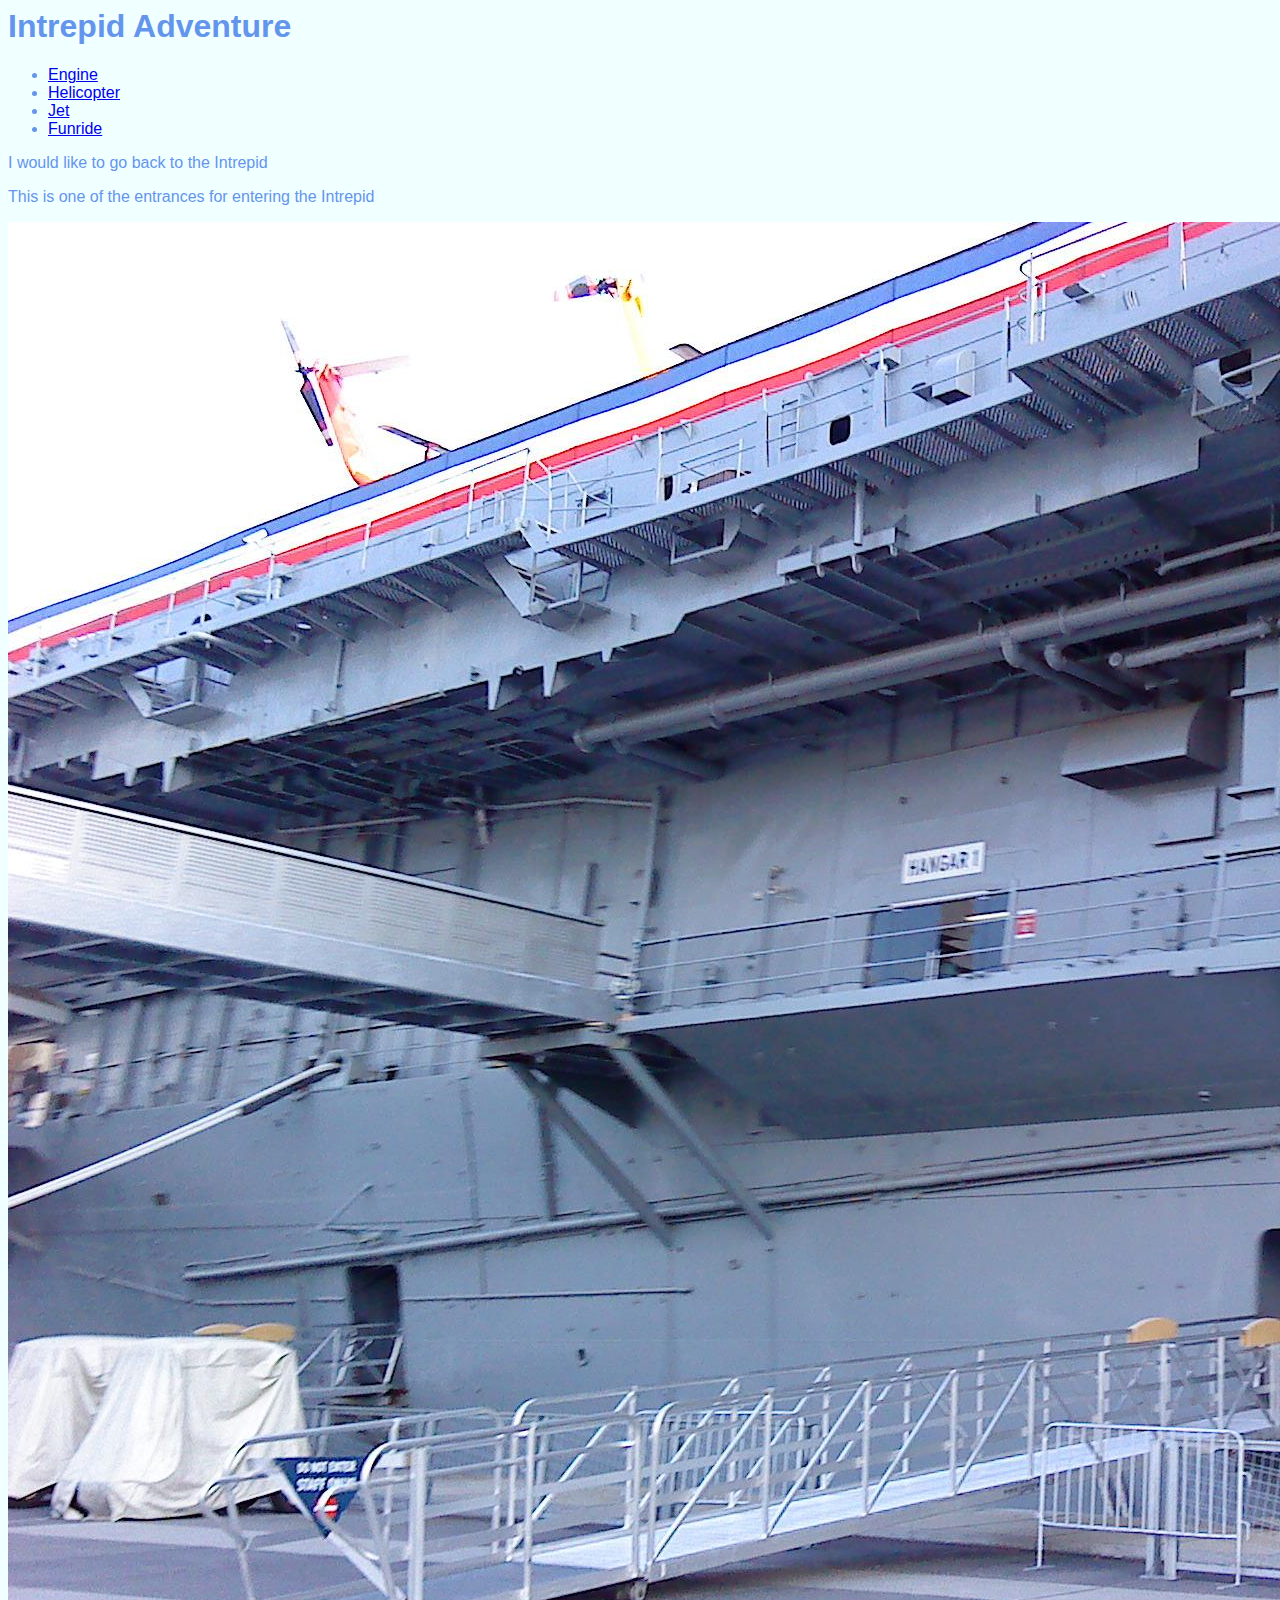
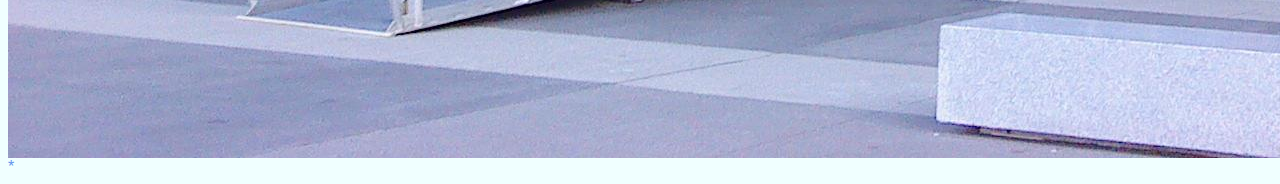
<file: index.html>
<html>
    <head>
        <title>Intrepid Adventure</title>
        <link rel="stylesheet" href="styles.css" type=text/css> 
    </head>
    <body>
        <h1>Intrepid Adventure</h1>
        <ul>
        <li><a href="page2.html">Engine</a></li>
        <li><a href="page3.html">Helicopter</a></li>
        <li><a href="page4.html">Jet</a></li>
        <li><a href="page5.html">Funride</a></li>
        </ul>
        <p>I would like to go back to the Intrepid</p>
        <p>This is one of the entrances for entering the Intrepid</p>
        <img src="Intrepid.jpg">
        
        
    </body>*
        
</html>
</file>
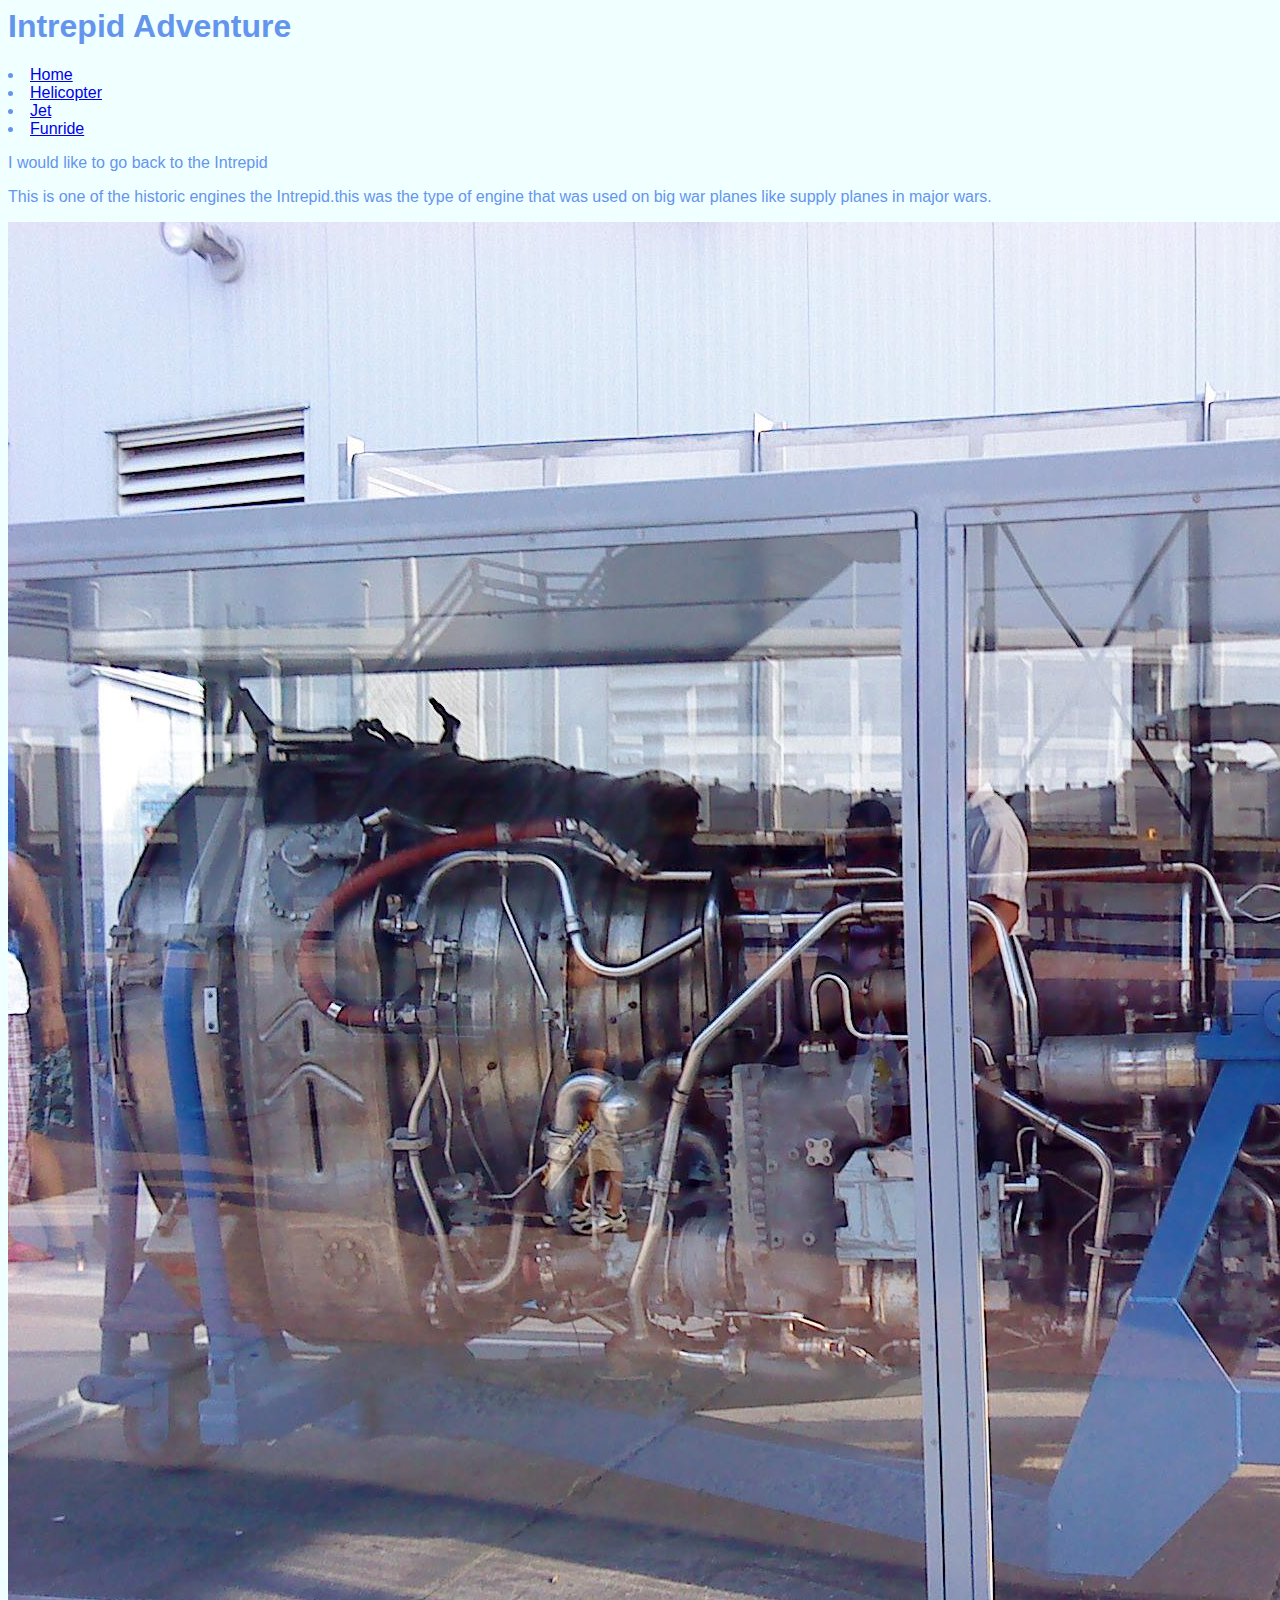
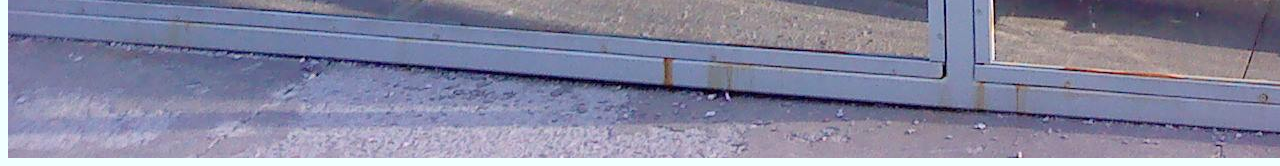
<file: page2.html>
<html>
    <head>
        <title>Intrepid Adventure</title>
        <link rel="stylesheet" href="styles.css" type=text/css> 
    </head>
    <body>
        <h1>Intrepid Adventure</h1>
           <li><a href="index.html">Home</a></li>
        <li><a href="page3.html">Helicopter</a></li>
        <li><a href="page4.html">Jet</a></li>
        <li><a href="page5.html">Funride</a></li>
        <p>I would like to go back to the Intrepid</p>
        <p>This is one of the historic engines the Intrepid.this was the type of engine that was used on big war planes like supply planes in major wars.</p>
        <img src="engine.jpg">
     
    </body>
        
</html>
</file>
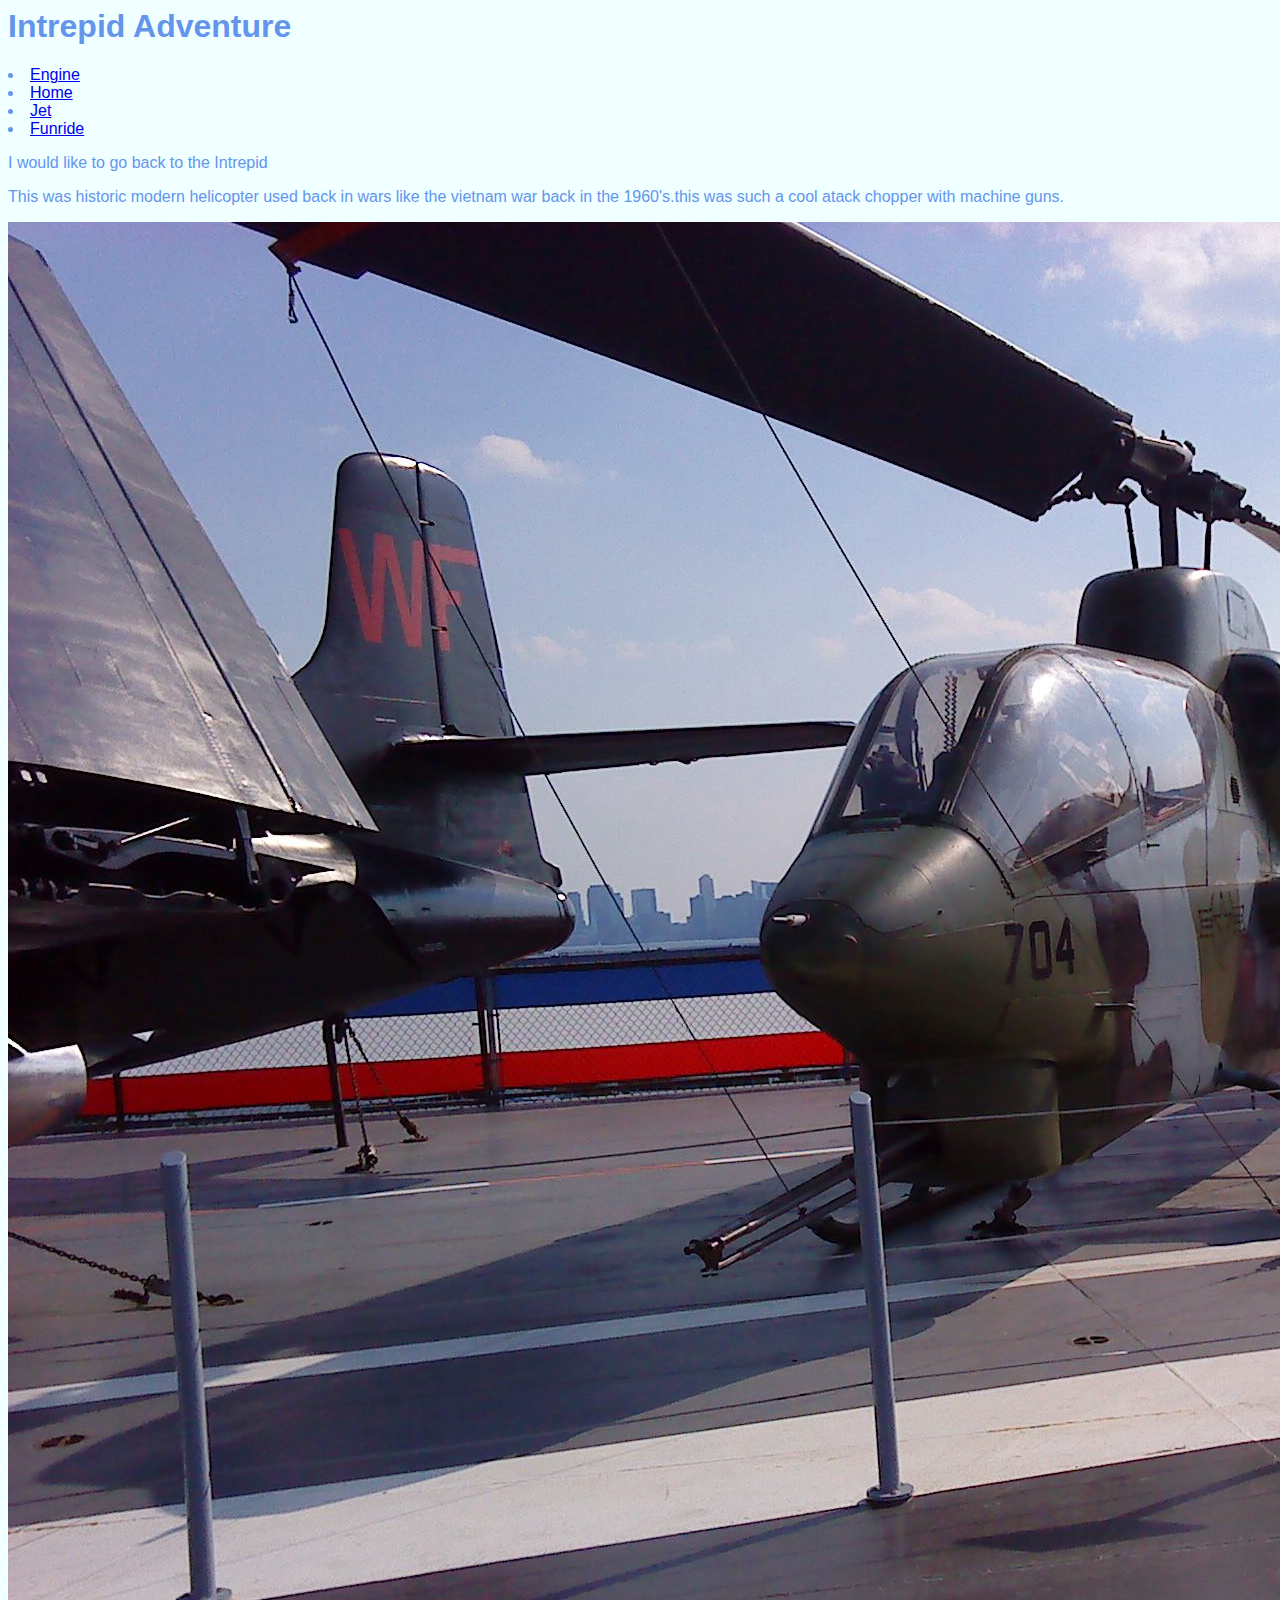
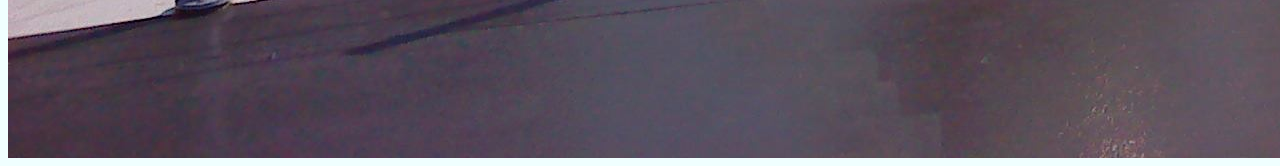
<file: page3.html>
<html>
    <head>
        <title>Intrepid Adventure</title>
        <link rel="stylesheet" href="styles.css" type=text/css> 
    </head>
    <body>
        <h1>Intrepid Adventure</h1>
        <li><a href="page2.html">Engine</a></li>
        <li><a href="index.html">Home</a></li>
        <li><a href="page4.html">Jet</a></li>
        <li><a href="page5.html">Funride</a></li>
        <p>I would like to go back to the Intrepid</p>
        <p>This was historic modern helicopter used back in wars like the vietnam war back in the 1960's.this was such a cool atack chopper with machine guns. </p>
        <img src="helicopter..jpg">
         
    </body>
        
</html>
</file>
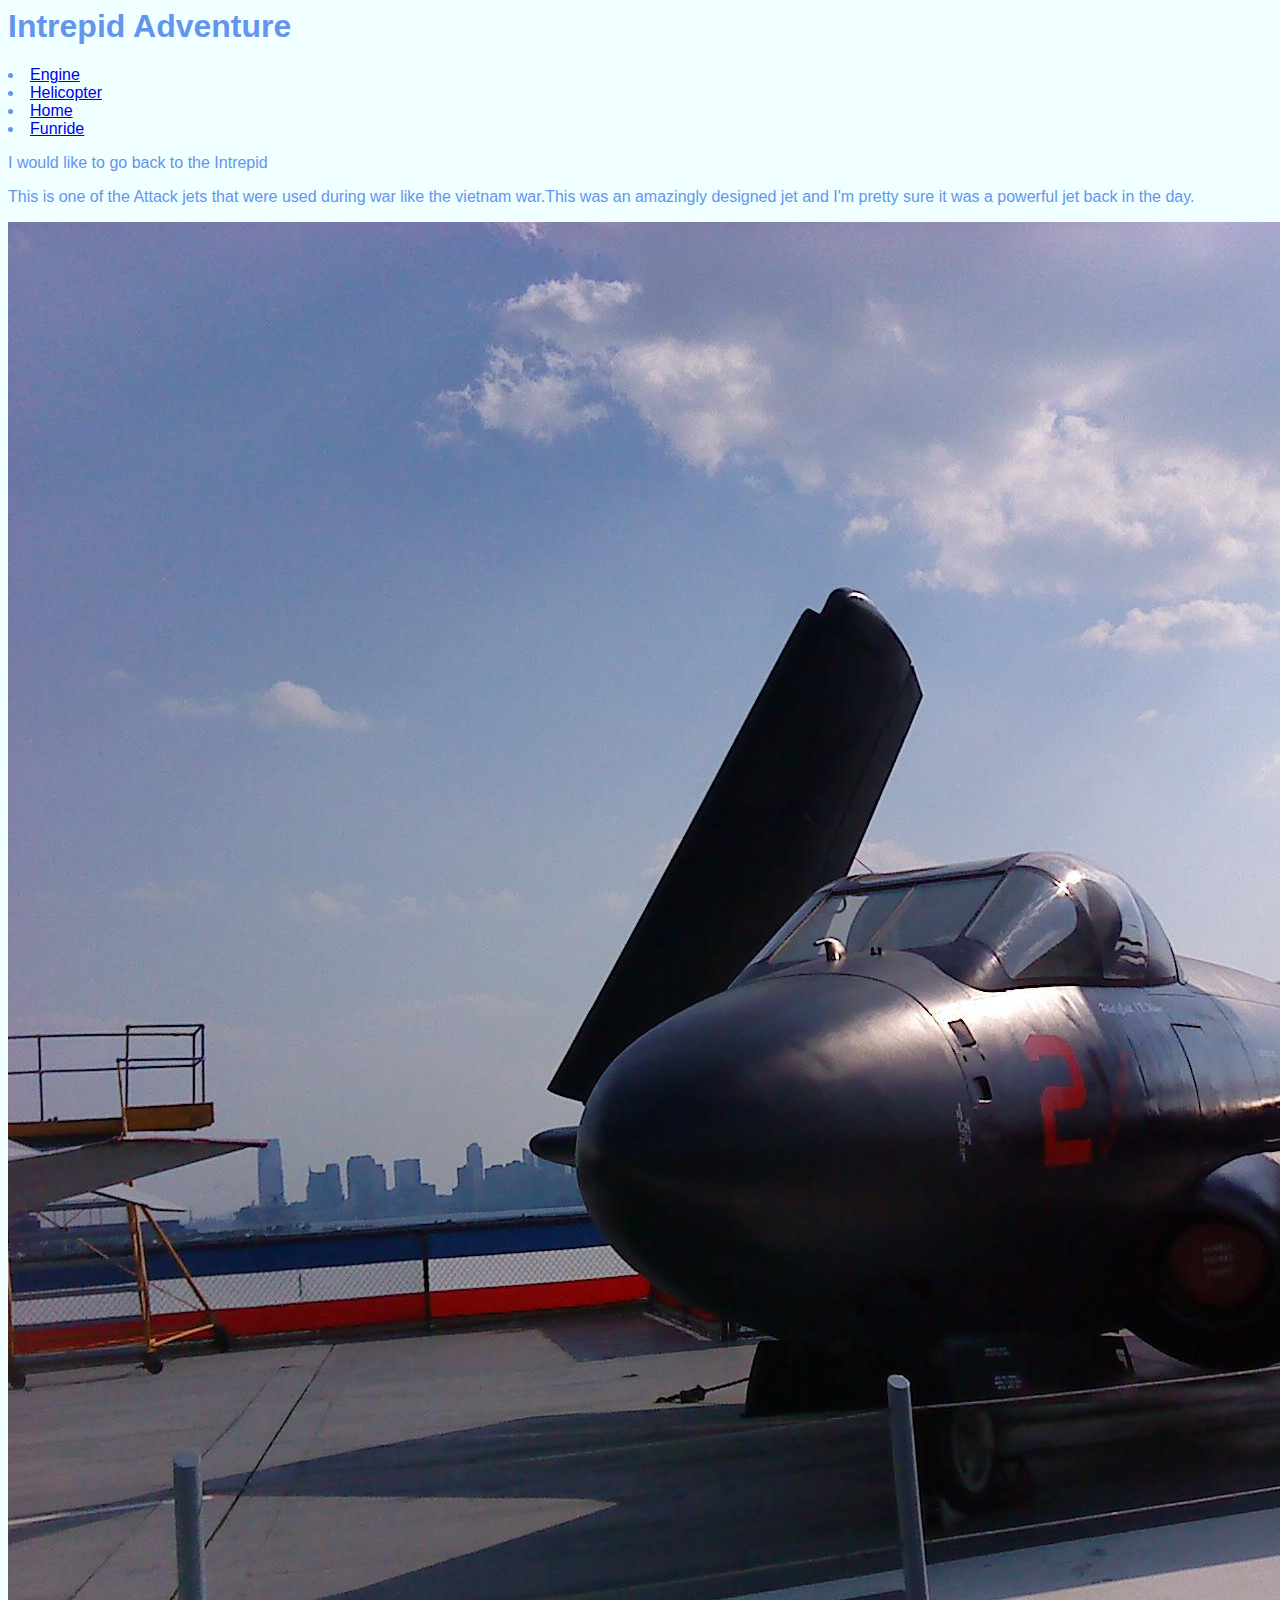
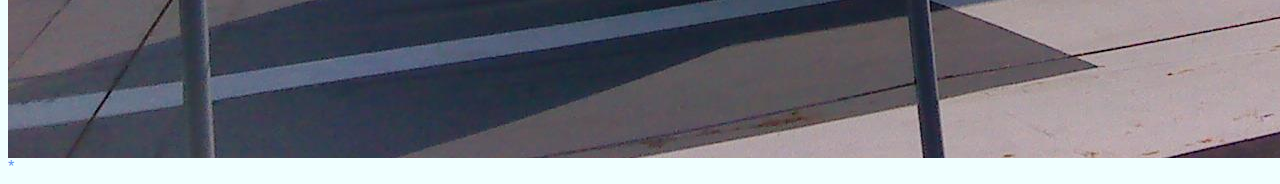
<file: page4.html>
<html>
    <head>
        <title>Intrepid Adventure</title>
        <link rel="stylesheet" href="styles.css" type=text/css> 
    </head>
    <body>
        <h1>Intrepid Adventure</h1>
        <li><a href="page2.html">Engine</a></li>
        <li><a href="page3.html">Helicopter</a></li>
        <li><a href="index.html">Home</a></li>
        <li><a href="page5.html">Funride</a></li>
        <p>I would like to go back to the Intrepid</p>
        <p>This is one of the Attack jets that were used during war like the vietnam war.This was an amazingly designed jet and I'm pretty sure it was a powerful jet back in the day.</p>
        <img src="Jet.jpg">
         
    </body>*
        
</html>
</file>
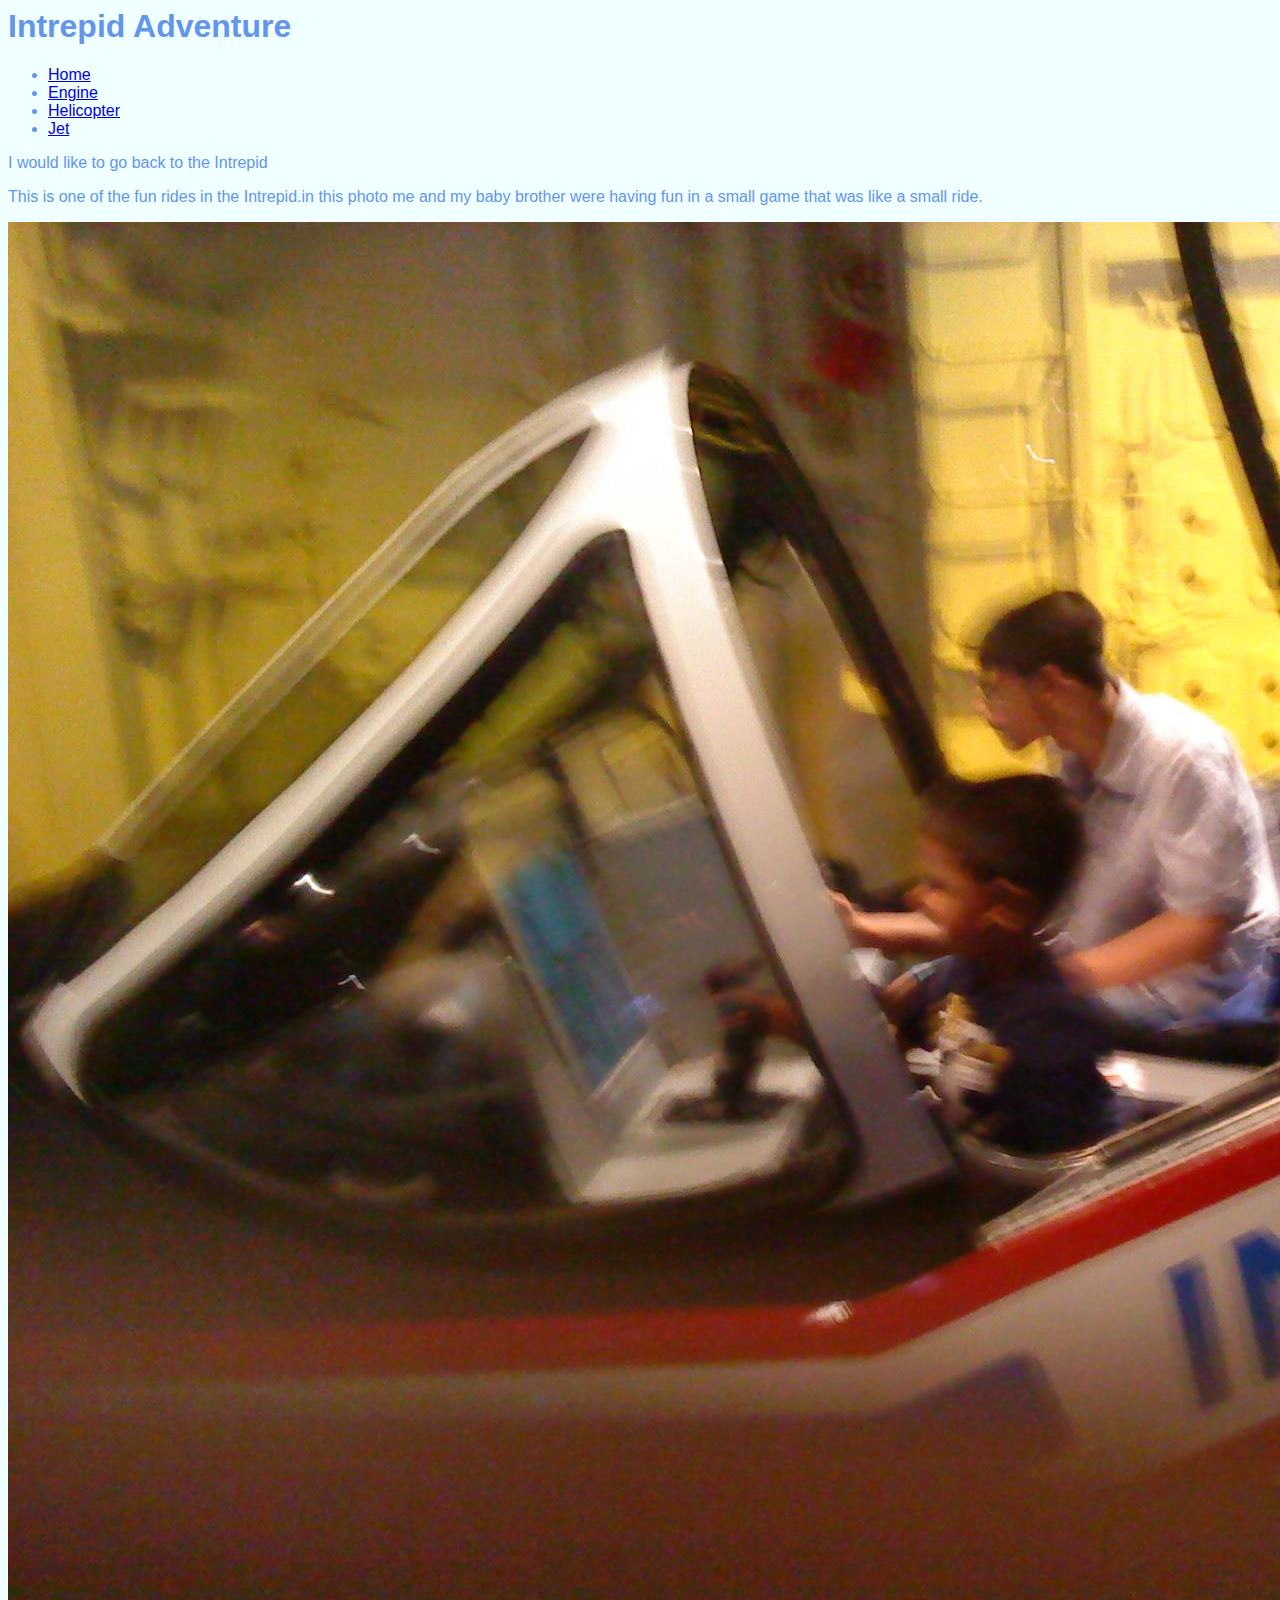
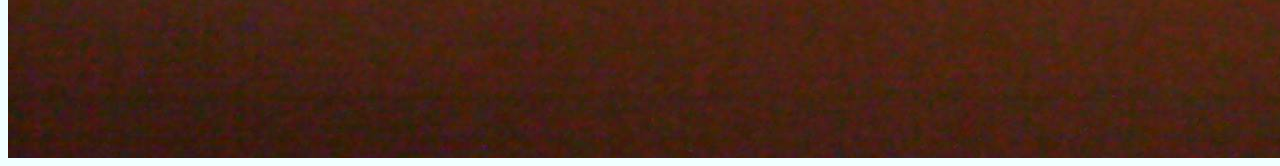
<file: page5.html>
<html>
    <head>
        <title>Intrepid Adventure</title>
        <link rel="stylesheet" href="styles.css" type=text/css> 
    </head>
    <body>
        <h1>Intrepid Adventure</h1>
        <ul>
        <li><a href="index.html">Home</a></li>
         <li><a href="page2.html">Engine</a></li>
        <li><a href="page3.html">Helicopter</a></li>
        <li><a href="page4.html">Jet</a></li>
            </ul>
        <p>I would like to go back to the Intrepid</p>
        <p>This is one of the fun rides in the Intrepid.in this photo me and my baby brother were having fun in a small game that was like a small ride.</p>
        <img src="funride.jpg">
        
    </body>
        
</html>
</file>
<file: styles.css>
body{
    font-family: Ariel,sans-serif;
    background-color: azure;
    color:cornflowerblue; 
}
</file>
